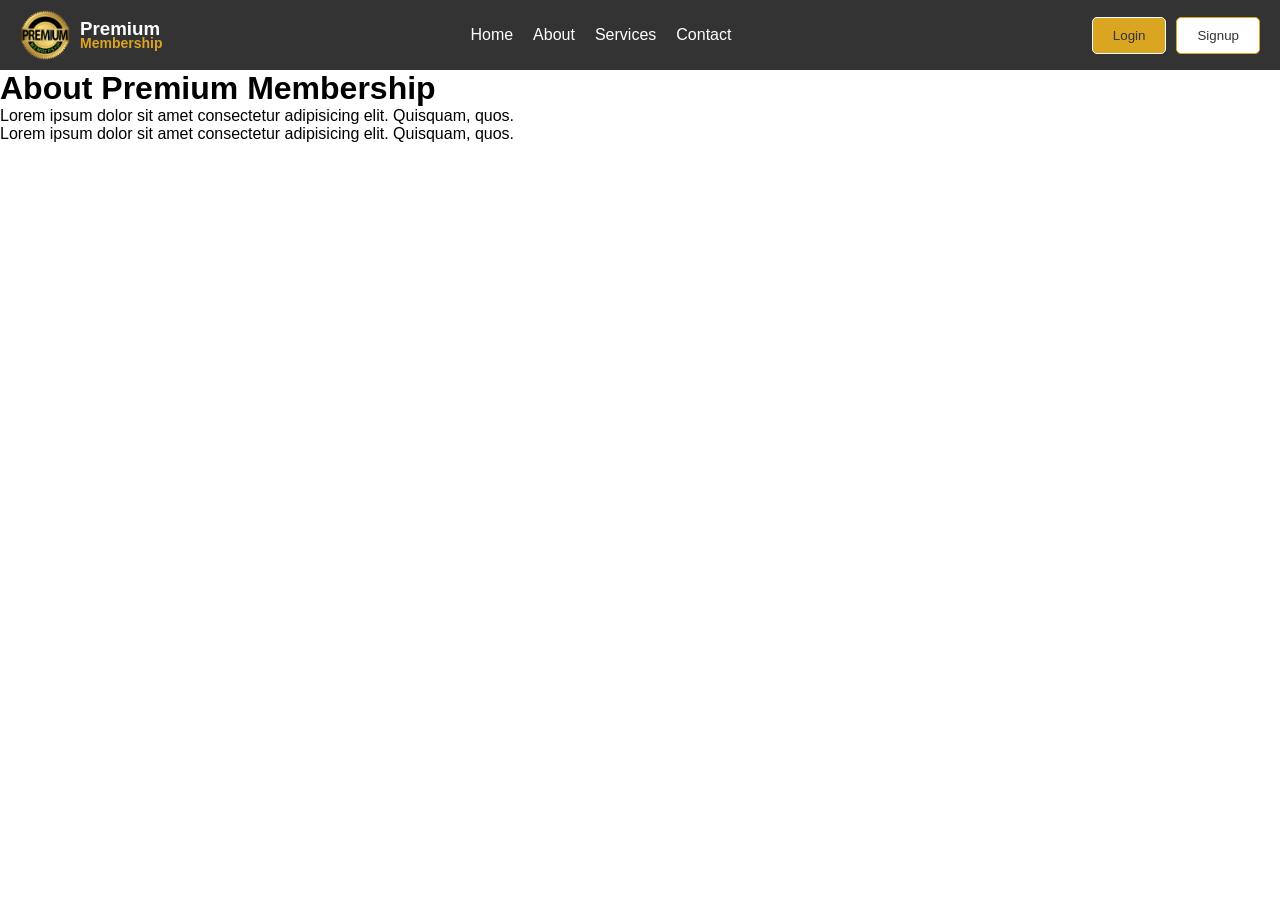
<file: src/pages/about.html>
<!DOCTYPE html>
<html lang="en">

<head>
    <meta charset="UTF-8">
    <meta name="viewport" content="width=device-width, initial-scale=1.0">
    <title>About Us</title>
    <link rel="stylesheet" href="../css/style.css">
</head>
<nav>
    <div class="logo-container">
        <img src="../../src/assets/Premium-Membership.png" class="logo-image" alt="Logo">
        <h3 class="logo-text">Premium <span class="logo-text-span">Membership</span></h3>
    </div>
    <div class="nav-links">
        <a href="../../index.html">Home</a>
        <a href="../../src/pages/about.html">About</a>
        <a href="#">Services</a>
        <a href="#">Contact</a>
    </div>

    <div class="nav-buttons">
        <button class="login-button">Login</button>
        <button class="signup-button">Signup</button>
    </div>
</nav>

<body>
    <h1>About Premium Membership</h1>
    <p>Lorem ipsum dolor sit amet consectetur adipisicing elit. Quisquam, quos.</p>
    <p>Lorem ipsum dolor sit amet consectetur adipisicing elit. Quisquam, quos.</p>
</body>

</html>
</file>
<file: src/css/style.css>
* {
    margin: 0;
    padding: 0;
}

body {
    font-family: 'Poppins', sans-serif;
}

nav {
    display: flex;
    justify-content: space-between;
    align-items: center;
    padding: 10px 20px;
    background-color: #333;
    color: #fff;
}

.logo-container {
    display: flex;
    align-items: center;
    gap: 10px;
}

.logo-image {
    width: 50px;
}

.logo-text {
    max-width: 30px;
    line-height: 0.7;
}

.logo-text-span {
    color: goldenrod;
    font-size: 14px;
}

.nav-links {
    display: flex;
    gap: 20px;
}

.nav-links a {
    text-decoration: none;
    color: #fff;
    font-size: 16px;
    font-weight: 500;
}

.nav-links a:hover {
    color: goldenrod;
    transition: color 0.3s ease;
}

.nav-buttons {
    display: flex;
    gap: 10px;
}

.login-button {
    background-color: goldenrod;
    color: #333;
    border: none;
    padding: 10px 20px;
    border-radius: 5px;
    border: 1px solid white;
}

.login-button:hover {
    background-color: #333;
    color: goldenrod;
    border: 1px solid goldenrod;
    transition: background-color 0.3s ease;
    cursor: pointer;
}

.signup-button {
    background-color: white;
    color: #333;
    border: none;
    padding: 10px 20px;
    border-radius: 5px;
    border: 1px solid goldenrod;
}

.signup-button:hover {
    background-color: #333;
    color: goldenrod;
    transition: background-color 0.3s ease;
    cursor: pointer;
    border: 1px solid white;
}

main {
    background-image: url('../../src/assets/hero-image-v3.jpg');
    height: 88vh;
    background-size: cover;
    background-position: center;
    background-repeat: no-repeat;
    display: flex;
    flex-direction: column;
    justify-content: center;
    align-items: center;
    overlay: rgba(0, 0, 0, 0.5);
    position: relative;
    z-index: 1;
    background-color: rgba(0, 0, 0, 0.5);
    background-blend-mode: overlay;
    background-size: cover;
    background-position: center;
    background-repeat: no-repeat;
}

.main-title {
    font-size: 48px;
    font-weight: 700;
    color: goldenrod;
    text-align: center;
    margin-bottom: 20px;
}

.main-description {
    font-size: 24px;
    font-weight: 700;
    color: white;
    text-align: center;
    margin-bottom: 20px;
}

.get-started-button {
    background-color: goldenrod;
    color: #333;
    padding: 12px 30px;
    border-radius: 5px;
    border: 1px solid white;
    font-size: 16px;
    font-weight: 700;
    cursor: pointer;
    transition: background-color 0.3s ease;
}

.get-started-button:hover {
    background-color: #333;
    color: goldenrod;
    transition: background-color 0.3s ease;
    cursor: pointer;
    border: 1px solid goldenrod;
}
</file>
